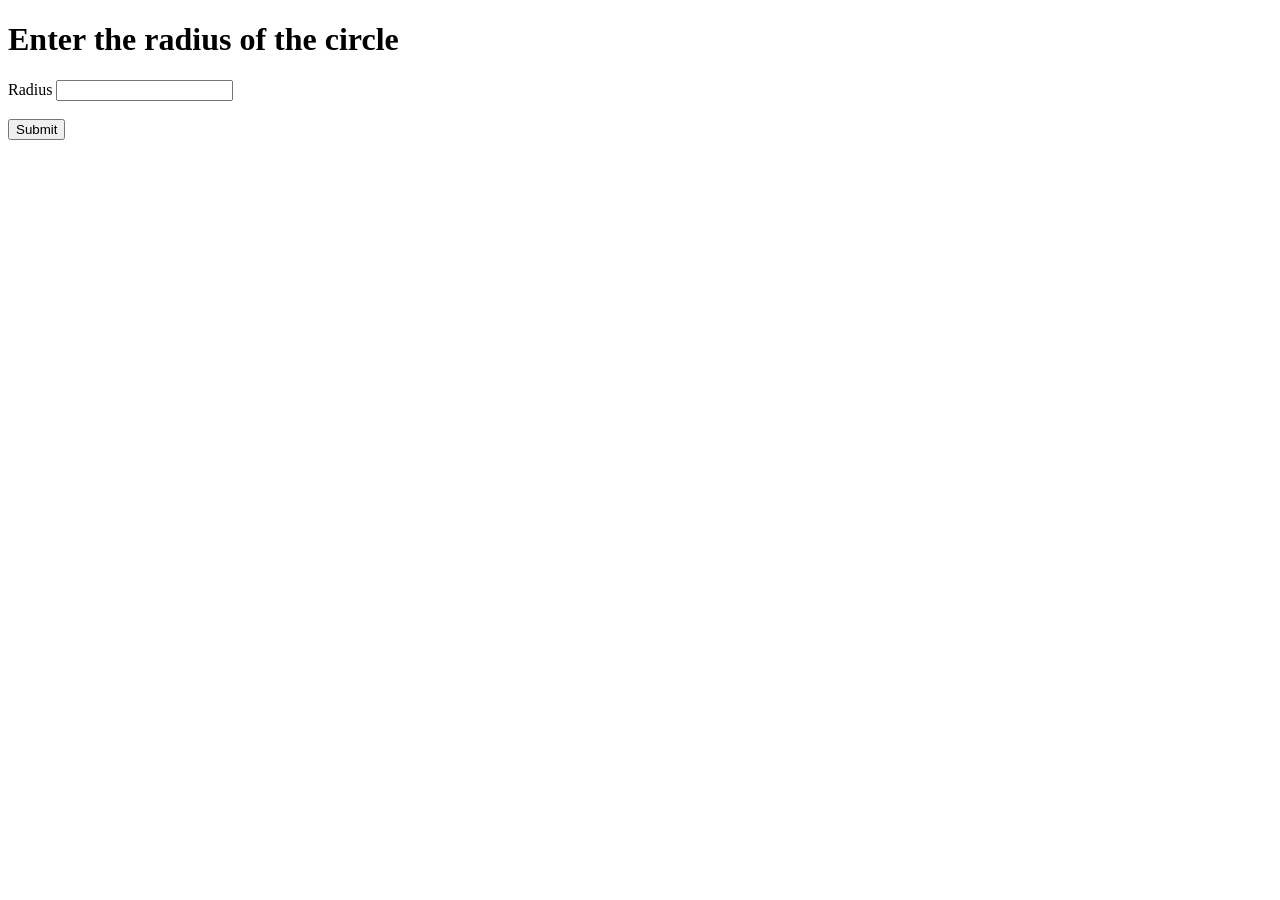
<file: Constants/index.html>
<!DOCTYPE html>
<html lang="en">
<head>
    <meta charset="UTF-8">
    <meta name="viewport" content="width=device-width, initial-scale=1.0">
    <title>Document</title>
</head>
<body>

    <h1 id="myh1"> Enter the radius of the circle</h1>
    <label>Radius</label>
    <input type="text" id="mytext"> <br><br>

    <button id="mysubmit">Submit</button>

    <h3 id="myH3"></h3>

    <script src="index.js"></script>
</body>
</html>
</file>
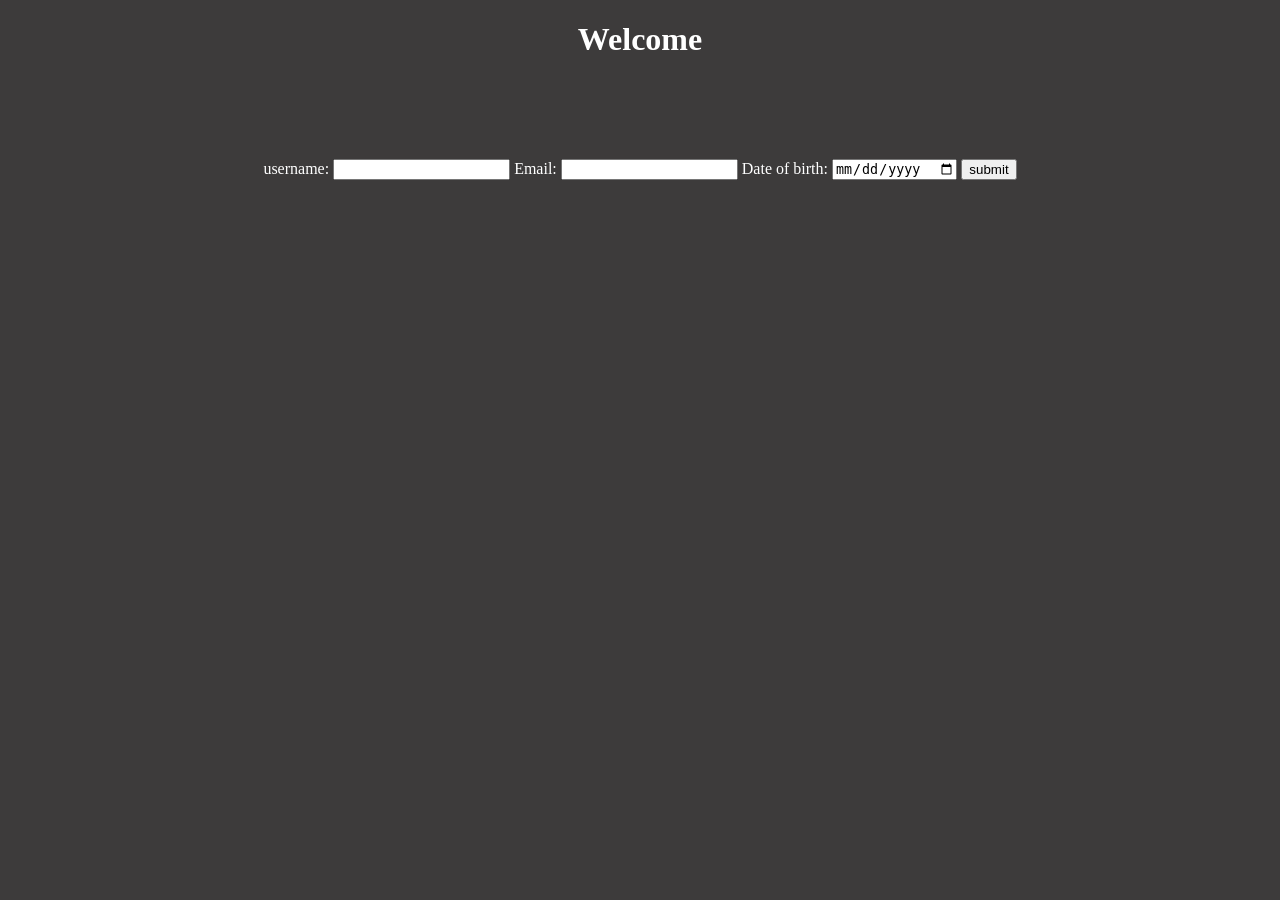
<file: UserInput/index.html>
<!DOCTYPE html>
<html lang="en">
<head>
    <meta charset="UTF-8">
    <link rel="stylesheet" href="style.css">
    <title>Title</title>
</head>
<body>

<h1 id="myH1"> Welcome </h1>
<br>
<h1 id="myH1e"></h1>
<br>
<h1 id="myH1dob"></h1>

<!--User name-->
<label>
    username:
</label>
<input type="text" id='username'>

<!--Email-->
<label>
    Email:
</label>
<input type="email" id='email'>

<!--Date of Birth-->
<label>
    Date of birth:
</label>
<input type="date" id='dob'>

<button id='mySubmit'>
    submit
</button>
<script src = './index.js'></script>
</body>
</html>
</file>
<file: UserInput/style.css>
body{
    background-color: #3d3b3b;
    color: #fff;
    text-align: center;
    
}
</file>
